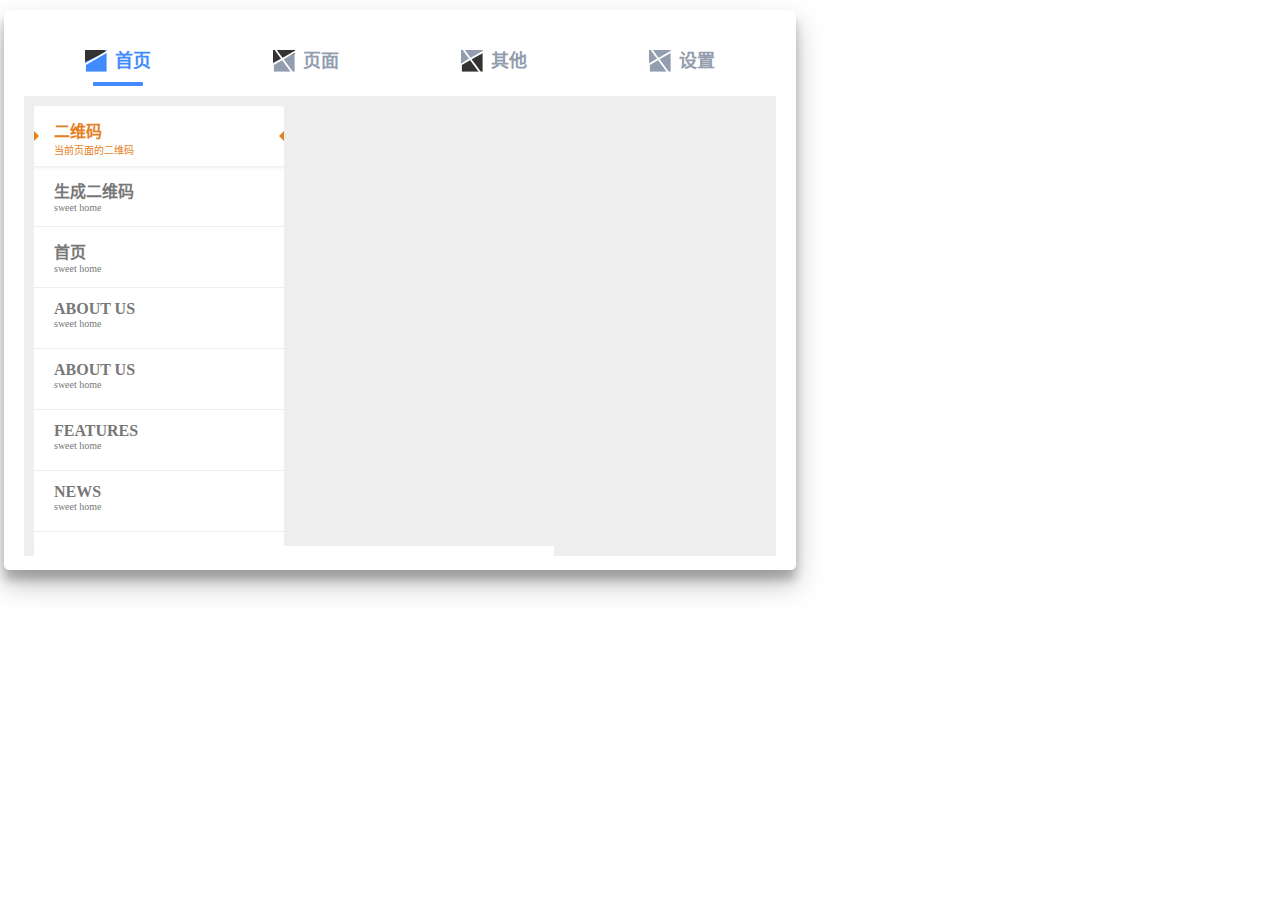
<file: html/popup.html>
<!DOCTYPE html>
<html lang="zh-CN" xmlns:me="http://www.w3.org/1999/xhtml">
<head>
    <meta charset="UTF-8">
    <title>Title</title>

    <link href='../css/popup.css' rel='stylesheet' />
    <link href='../lib/tabh.css' rel='stylesheet' />
    <link href='../lib/tabv.css' rel='stylesheet' />

    <script type="text/javascript" src="../lib/jquery-3.2.1.min.js"></script>

    <script type="text/javascript" src="../lib/qrcode.min.js"></script>
    <script type="text/javascript" src="../lib/tabv.js"></script>

    <script type="text/javascript" src="../js/popup.js"></script>
</head>
<body>

<div class="tabh">
    <input type="radio" id="tab1" name="tab-control" checked>
    <input type="radio" id="tab2" name="tab-control">
    <input type="radio" id="tab3" name="tab-control">
    <input type="radio" id="tab4" name="tab-control">
    <ul class="tabh-ul">
        <li title="首页"><label for="tab1" role="button">

            <svg viewBox="0 0 24 24">
                <rect width='24' height='24' />
                <g transform='rotate(67.5)'>
                    <rect y="-20" width='12' height='50' fill='#333' />
                </g>
                <path d='M3 66L0 50L0 16L28 0L56 16L56 50L28 66L28 100' fill='none' stroke='#fff'
                      stroke-width='2' />
            </svg>

            <br><span>首页</span></label></li>
        <li title="页面" id="page"><label for="tab2" role="button">
            <svg viewBox="0 0 24 24">
                <rect width='24' height='24' />
                <g transform='rotate(67.5)'>
                    <rect y="-25" width='13' height='50' fill='#333' />
                </g>
                <path d='M3 66L0 50L0 16L28 0L56 16L56 50L28 66L28 100' fill='none' stroke='#fff'
                      stroke-width='2' />

                <path d='M3 0L28 34L0 50L0 84L28 100L56 84L56 50L28 34' fill='none' stroke='#fff'
                      stroke-width='2' />
            </svg>
            <br><span>页面</span></label></li>
        <li title="其他"><label for="tab3" role="button">
            <svg viewBox="0 0 24 24">
                <rect width='24' height='24' fill="#333" />
                <g transform='rotate(67.5)'>
                    <rect y="-25" width='13' height='50' />
                </g>
                <path d='M3 66L0 50L0 16L28 0L56 16L56 50L28 66L28 100' fill='none' stroke='#fff'
                      stroke-width='2' />

                <path d='M3 0L28 34L0 50L0 84L28 100L56 84L56 50L28 34' fill='none' stroke='#fff'
                      stroke-width='2' />
            </svg>
            <br><span>其他</span></label></li>
        <li title="设置" id="setting"><label for="tab4" role="button">
            <svg viewBox="0 0 24 24">
                <rect width='24' height='24' />
                <path d='M3 66L0 50L0 16L28 0L56 16L56 50L28 66L28 100' fill='none' stroke='#fff'
                      stroke-width='2' />
                <path d='M3 0L28 34L0 50L0 84L28 100L56 84L56 50L28 34' fill='none' stroke='#fff'
                      stroke-width='2' />
            </svg>
            <br><span>设置</span></label></li>
    </ul>

    <div class="slider">
        <div class="indicator"></div>
    </div>
    <div class="content">
        <section class="me-section" me:section="tab1">
            <div class="container">
                <nav class="left-menu">
                    <ul class="mcd-menu">
                        <li><a href="###" me:fun="qrCode" class="mcd-a active"> <i class="fa fa-home"></i> <strong>二维码</strong>
                            <small>当前页面的二维码</small>
                        </a></li>

                        <li><a href="###" me:fun="qrText" class="mcd-a"> <i class="fa fa-edit"></i> <strong>生成二维码</strong>
                            <small>sweet home</small>
                        </a></li>

                        <li><a href="###" me:fun="goIndex" class="mcd-a"> <i class="fa fa-edit"></i> <strong>首页</strong>
                            <small>sweet home</small>
                        </a></li>

                        <li><a href="###" class="mcd-a"> <i class="fa fa-edit"></i> <strong>About us</strong>
                            <small>sweet home</small>
                        </a></li>

                        <li><a href="###" class="mcd-a"> <i class="fa fa-edit"></i> <strong>About us</strong>
                            <small>sweet home</small>
                        </a></li>

                        <li><a href="###" class="mcd-a"> <i class="fa fa-gift"></i> <strong>Features</strong>
                            <small>sweet home</small>
                        </a></li>

                        <li><a href="###" class="mcd-a"> <i class="fa fa-globe"></i> <strong>News</strong>
                            <small>sweet home</small>
                        </a></li>

                        <li><a href="###" class="mcd-a"> <i class="fa fa-comments-o"></i> <strong>Blog</strong>
                            <small>what they say</small>
                        </a>
                            <!--<ul>-->
                                <!--<li><a href="###" class="mcd-a"><i class="fa fa-globe"></i>Mission</a></li>-->
                                <!--<li><a href="###" class="mcd-a"><i class="fa fa-group"></i>Our Team</a>-->
                                    <!--<ul>-->
                                        <!--<li><a href="###" class="mcd-a"><i class="fa fa-female"></i>Leyla Sparks</a></li>-->
                                        <!--<li><a href="###" class="mcd-a"><i class="fa fa-male"></i>Gleb Ismailov</a>-->
                                            <!--<ul>-->
                                                <!--<li><a href="###" class="mcd-a"><i class="fa fa-leaf"></i>About</a></li>-->
                                                <!--<li><a href="###" class="mcd-a"><i class="fa fa-tasks"></i>Skills</a></li>-->
                                            <!--</ul>-->
                                        <!--</li>-->
                                        <!--<li><a href="###" class="mcd-a"><i class="fa fa-female"></i>Viktoria Gibbers</a></li>-->
                                    <!--</ul>-->
                                <!--</li>-->
                                <!--<li><a href="###" class="mcd-a"><i class="fa fa-trophy"></i>Rewards</a></li>-->
                                <!--<li><a href="###" class="mcd-a"><i class="fa fa-certificate"></i>Certificates</a></li>-->
                            <!--</ul>-->
                        </li>

                        <li><a href="###" class="mcd-a"> <i class="fa fa-picture-o"></i> <strong>Portfolio</strong>
                            <small>sweet home</small>
                        </a></li>

                        <li><a href="###" class="mcd-a"> <i class="fa fa-envelope-o"></i> <strong>Contacts</strong>
                            <small>drop a line</small>
                        </a></li>

                        <!--<li class="float"><a class="search">-->
                            <!--<input type="text" value="search ...">-->
                            <!--<button><i class="fa fa-search"></i></button>-->
                        <!--</a> <a href="###" class="mcd-a" class="search-mobile"> <i class="fa fa-search"></i> </a></li>-->
                    </ul>
                </nav>

                <div class="right-content" id="tab1-content">

                </div>
            </div>
        </section>
        <section class="me-section" me:section="tab2">
            <a href="../index.html" target="_blank">页面</a>
        </section>
        <section class="me-section" me:section="tab3">
            <h2>Shipping</h2>
            imperdiet doming id quod mazim placerat facer possim assum.
            Lorem ipsum dolor sit amet, consectetuer adipiscing elit, sed diam nonummy nibh euismod tincidunt ut
            laoreet dolore magna aliquam erat volutpat. Ut wisi enim ad minim veniam, quis nostrud exerci tation
            ullamcorper suscipit lobortis nisl ut aliquip ex ea commodo consequat. Duis autem vel eum iriure dolor
            in hendrerit in vulputate velit esse molestie consequat, vel illum dolore eu feugiat nulla facilisis at
            vero eros et accumsan et iusto odio dignissim qui blandit praesent luptatum zzril delenit augue duis
            dolore te feugait nulla facilisi. Nam liber tempor cum soluta nobis eleifend option congue nihil
        </section>
        <section class="t4 me-section" me:section="tab4">
            <a href="options.html" target="_blank">设置</a>
        </section>
    </div>
</div>

</body>
</html>
</file>
<file: css/popup.css>
html {
    width: 800px;
}

body {
    width: 800px;
    color: #333;
    font-family: "Raleway";
}

body h1 {
    text-align: center;
    color: #428BFF;
    font-weight: 300;
    padding: 40px 0 20px 0;
    margin: 0;
}

.left-menu{
    display: inline-block;
    vertical-align: top;
    height: 440px;
}

.right-content{
    display: inline-block;
    vertical-align: top;
    height: 440px;
    width: 520px;
    background-color: #FFF;
    overflow: scroll;
}
</file>
<file: lib/tabh.css>
.tabh {
    left: 49%;
    -webkit-transform: translateX(-50%);
    transform: translateX(-50%);
    position: relative;
    background: white;
    padding: 20px 20px 40px;
    margin-top: 10px;
    width: 94%;
    box-shadow: 0 14px 28px rgba(0, 0, 0, 0.25), 0 10px 10px rgba(0, 0, 0, 0.22);
    border-radius: 5px;
    height: 500px;
}

.tabh input[name="tab-control"] {
    display: none;
}

.tabh .content section h2, .tabh .tabh-ul li label {
    font-family: "Montserrat";
    font-weight: bold;
    font-size: 18px;
    color: #428BFF;
}

.tabh .tabh-ul {
    list-style-type: none;
    padding-left: 0;
    display: -webkit-box;
    display: -webkit-flex;
    display: -ms-flexbox;
    display: flex;
    -webkit-box-orient: horizontal;
    -webkit-box-direction: normal;
    -webkit-flex-direction: row;
    -ms-flex-direction: row;
    flex-direction: row;
    margin-bottom: 10px;
    -webkit-box-pack: justify;
    -webkit-justify-content: space-between;
    -ms-flex-pack: justify;
    justify-content: space-between;
    -webkit-box-align: end;
    -webkit-align-items: flex-end;
    -ms-flex-align: end;
    align-items: flex-end;
    -webkit-flex-wrap: wrap;
    -ms-flex-wrap: wrap;
    flex-wrap: wrap;
}

.tabh .tabh-ul li {
    box-sizing: border-box;
    -webkit-box-flex: 1;
    -webkit-flex: 1;
    -ms-flex: 1;
    flex: 1;
    width: 25%;
    padding: 0 10px;
    text-align: center;
    outline: none;
}

.tabh .tabh-ul li label {
    -webkit-transition: all 0.3s ease-in-out;
    transition: all 0.3s ease-in-out;
    color: #929daf;
    padding: 5px auto;
    overflow: hidden;
    text-overflow: ellipsis;
    display: block;
    cursor: pointer;
    -webkit-transition: all 0.2s ease-in-out;
    transition: all 0.2s ease-in-out;
    white-space: nowrap;
    -webkit-touch-callout: none;
    -webkit-user-select: none;
    -moz-user-select: none;
    -ms-user-select: none;
    user-select: none;
}

.tabh .tabh-ul li label br {
    display: none;
}

.tabh .tabh-ul li label svg {
    fill: #929daf;
    height: 1.2em;
    vertical-align: bottom;
    margin-right: 0.2em;
    -webkit-transition: all 0.2s ease-in-out;
    transition: all 0.2s ease-in-out;
}

.tabh .tabh-ul li label:hover, .tabh .tabh-ul li label:focus, .tabh .tabh-ul li label:active {
    outline: 0;
    color: #bec5cf;
}

.tabh .tabh-ul li label:hover svg, .tabh .tabh-ul li label:focus svg, .tabh .tabh-ul li label:active svg {
    fill: #bec5cf;
}

.tabh .slider {
    position: relative;
    width: 25%;
    -webkit-transition: all 0.33s cubic-bezier(0.38, 0.8, 0.32, 1.07);
    transition: all 0.33s cubic-bezier(0.38, 0.8, 0.32, 1.07);
}

.tabh .slider .indicator {
    position: relative;
    width: 50px;
    max-width: 100%;
    margin: 0 auto;
    height: 4px;
    background: #428BFF;
    border-radius: 1px;
}

.tabh .content {
    margin-top: 10px;
    overflow: hidden;
    height: 460px;
}

.tabh .content section {
    display: none;
    -webkit-animation-name: content;
    animation-name: content;
    -webkit-animation-direction: normal;
    animation-direction: normal;
    -webkit-animation-duration: 0.3s;
    animation-duration: 0.3s;
    -webkit-animation-timing-function: ease-in-out;
    animation-timing-function: ease-in-out;
    -webkit-animation-iteration-count: 1;
    animation-iteration-count: 1;
    /*line-height: 1.4;*/
    padding: 10px;
    background-color: #eee;
    overflow: hidden;
}

.tabh .content section h2 {
    color: #428BFF;
    display: none;
}

.tabh .content section h2::after {
    content: "";
    position: relative;
    display: block;
    width: 30px;
    height: 3px;
    background: #428BFF;
    margin-top: 5px;
    left: 1px;
}

.tabh input[name="tab-control"]:nth-of-type(1):checked ~ ul > li:nth-child(1) > label {
    cursor: default;
    color: #428BFF;
}

.tabh input[name="tab-control"]:nth-of-type(1):checked ~ ul > li:nth-child(1) > label svg {
    fill: #428BFF;
}

@media (max-width: 600px) {
    .tabh input[name="tab-control"]:nth-of-type(1):checked ~ ul > li:nth-child(1) > label {
        background: rgba(0, 0, 0, 0.08);
    }
}

.tabh input[name="tab-control"]:nth-of-type(1):checked ~ .slider {
    -webkit-transform: translateX(0%);
    transform: translateX(0%);
}

.tabh input[name="tab-control"]:nth-of-type(1):checked ~ .content > section:nth-child(1) {
    display: block;
}

.tabh input[name="tab-control"]:nth-of-type(2):checked ~ ul > li:nth-child(2) > label {
    cursor: default;
    color: #428BFF;
}

.tabh input[name="tab-control"]:nth-of-type(2):checked ~ ul > li:nth-child(2) > label svg {
    fill: #428BFF;
}

@media (max-width: 600px) {
    .tabh input[name="tab-control"]:nth-of-type(2):checked ~ ul > li:nth-child(2) > label {
        background: rgba(0, 0, 0, 0.08);
    }
}

.tabh input[name="tab-control"]:nth-of-type(2):checked ~ .slider {
    -webkit-transform: translateX(100%);
    transform: translateX(100%);
}

.tabh input[name="tab-control"]:nth-of-type(2):checked ~ .content > section:nth-child(2) {
    display: block;
}

.tabh input[name="tab-control"]:nth-of-type(3):checked ~ ul > li:nth-child(3) > label {
    cursor: default;
    color: #428BFF;
}

.tabh input[name="tab-control"]:nth-of-type(3):checked ~ ul > li:nth-child(3) > label svg {
    fill: #428BFF;
}

@media (max-width: 600px) {
    .tabh input[name="tab-control"]:nth-of-type(3):checked ~ ul > li:nth-child(3) > label {
        background: rgba(0, 0, 0, 0.08);
    }
}

.tabh input[name="tab-control"]:nth-of-type(3):checked ~ .slider {
    -webkit-transform: translateX(200%);
    transform: translateX(200%);
}

.tabh input[name="tab-control"]:nth-of-type(3):checked ~ .content > section:nth-child(3) {
    display: block;
}

.tabh input[name="tab-control"]:nth-of-type(4):checked ~ ul > li:nth-child(4) > label {
    cursor: default;
    color: #428BFF;
}

.tabh input[name="tab-control"]:nth-of-type(4):checked ~ ul > li:nth-child(4) > label svg {
    fill: #428BFF;
}

@media (max-width: 600px) {
    .tabh input[name="tab-control"]:nth-of-type(4):checked ~ ul > li:nth-child(4) > label {
        background: rgba(0, 0, 0, 0.08);
    }
}

.tabh input[name="tab-control"]:nth-of-type(4):checked ~ .slider {
    -webkit-transform: translateX(300%);
    transform: translateX(300%);
}

.tabh input[name="tab-control"]:nth-of-type(4):checked ~ .content > section:nth-child(4) {
    display: block;
}

@-webkit-keyframes content {
    from {
        opacity: 0;
        -webkit-transform: translateY(5%);
        transform: translateY(5%);
    }
    to {
        opacity: 1;
        -webkit-transform: translateY(0%);
        transform: translateY(0%);
    }
}

@keyframes content {
    from {
        opacity: 0;
        -webkit-transform: translateY(5%);
        transform: translateY(5%);
    }
    to {
        opacity: 1;
        -webkit-transform: translateY(0%);
        transform: translateY(0%);
    }
}

@media (max-width: 600px) {
    .tabh .tabh-ul li label {
        padding: 5px;
        border-radius: 5px;
    }

    .tabh .tabh-ul li label span {
        display: none;
    }

    .tabh .slider {
        display: none;
    }

    .tabh .content {
        margin-top: 20px;
    }

    .tabs .content section h2 {
        display: block;
    }
}
</file>
<file: lib/tabv.css>
.clearfix:before,
.clearfix:after {
    content: " ";
    display: table;
}

.clearfix:after {
    clear: both;
}

.clearfix {
    *zoom: 1;
}

.container {
    position: relative;
    /*margin: 0px auto;*/
    /*padding: 50px 0;*/
    clear: both;
}

/*@media only screen and (min-width: 1200px) {*/
    /*.container {*/
        /*width: 1210px;*/
    /*}*/
/*}*/

/*@media only screen and (min-width: 960px) and (max-width: 1199px) {*/
    /*.container {*/
        /*width: 1030px;*/
    /*}*/
/*}*/

/*@media only screen and (min-width: 768px) and (max-width: 959px) {*/
    /*.container {*/
        /*width: 682px;*/
    /*}*/
/*}*/

/*@media only screen and (min-width: 480px) and (max-width: 767px) {*/
    /*.container {*/
        /*width: 428px;*/
        /*margin: 0 auto;*/
    /*}*/
/*}*/

/*@media only screen and (max-width: 479px) {*/
    /*.container {*/
        /*width: 320px;*/
        /*margin: 0 auto;*/
    /*}*/
/*}*/

.mcd-menu {
    list-style: none;
    padding: 0;
    margin: 0;
    background: #FFF;
    /*height: 100px;*/
    height: 440px;
    border-radius: 2px;
    -moz-border-radius: 2px;
    -webkit-border-radius: 2px;

    /* == */
    width: 250px;
    /* == */

    overflow: scroll;
}

.mcd-menu li {
    position: relative;
    /*float:left;*/
}

.mcd-menu li a {
    outline: none;
    display: block;
    text-decoration: none;
    padding: 12px 20px;
    color: #777;
    /*text-align: center;
    border-right: 1px solid #E7E7E7;*/

    /* == */
    text-align: left;
    height: 36px;
    position: relative;
    border-bottom: 1px solid #EEE;
    /* == */
}

.mcd-menu li a i {
    /*display: block;
    font-size: 30px;
    margin-bottom: 10px;*/

    /* == */
    float: left;
    font-size: 20px;
    margin: 0 10px 0 0;
    /* == */

}

/* == */
.mcd-menu li a p {
    float: left;
    margin: 0;
}

/* == */

.mcd-menu li a strong {
    display: block;
    text-transform: uppercase;
}

.mcd-menu li a small {
    display: block;
    font-size: 10px;
}

.mcd-menu li a i, .mcd-menu li a strong, .mcd-menu li a small {
    position: relative;

    transition: all 300ms linear;
    -o-transition: all 300ms linear;
    -ms-transition: all 300ms linear;
    -moz-transition: all 300ms linear;
    -webkit-transition: all 300ms linear;
}

.mcd-menu li:hover > a i {
    opacity: 1;
    -webkit-animation: moveFromTop 300ms ease-in-out;
    -moz-animation: moveFromTop 300ms ease-in-out;
    -ms-animation: moveFromTop 300ms ease-in-out;
    -o-animation: moveFromTop 300ms ease-in-out;
    animation: moveFromTop 300ms ease-in-out;
}

.mcd-menu li:hover a strong {
    opacity: 1;
    -webkit-animation: moveFromLeft 300ms ease-in-out;
    -moz-animation: moveFromLeft 300ms ease-in-out;
    -ms-animation: moveFromLeft 300ms ease-in-out;
    -o-animation: moveFromLeft 300ms ease-in-out;
    animation: moveFromLeft 300ms ease-in-out;
}

.mcd-menu li:hover a small {
    opacity: 1;
    -webkit-animation: moveFromRight 300ms ease-in-out;
    -moz-animation: moveFromRight 300ms ease-in-out;
    -ms-animation: moveFromRight 300ms ease-in-out;
    -o-animation: moveFromRight 300ms ease-in-out;
    animation: moveFromRight 300ms ease-in-out;
}

.mcd-menu li:hover > a {
    color: #e67e22;
}

.mcd-menu li a.active {
    position: relative;
    color: #e67e22;
    border: 0;
    /*border-top: 4px solid #e67e22;
    border-bottom: 4px solid #e67e22;
    margin-top: -4px;*/
    box-shadow: 0 0 5px #DDD;
    -moz-box-shadow: 0 0 5px #DDD;
    -webkit-box-shadow: 0 0 5px #DDD;

    /* == */
    border-left: 4px solid #e67e22;
    border-right: 4px solid #e67e22;
    margin: 0 -4px;
    /* == */
}

.mcd-menu li a.active:before {
    content: "";
    position: absolute;
    /*top: 0;
    left: 45%;
    border-top: 5px solid #e67e22;
    border-left: 5px solid transparent;
    border-right: 5px solid transparent;*/

    /* == */
    top: 42%;
    left: 0;
    border-left: 5px solid #e67e22;
    border-top: 5px solid transparent;
    border-bottom: 5px solid transparent;
    /* == */
}

/* == */
.mcd-menu li a.active:after {
    content: "";
    position: absolute;
    top: 42%;
    right: 0;
    border-right: 5px solid #e67e22;
    border-top: 5px solid transparent;
    border-bottom: 5px solid transparent;
}

/* == */

@-webkit-keyframes moveFromTop {
    from {
        opacity: 0;
        -webkit-transform: translateY(200%);
        -moz-transform: translateY(200%);
        -ms-transform: translateY(200%);
        -o-transform: translateY(200%);
        transform: translateY(200%);
    }
    to {
        opacity: 1;
        -webkit-transform: translateY(0%);
        -moz-transform: translateY(0%);
        -ms-transform: translateY(0%);
        -o-transform: translateY(0%);
        transform: translateY(0%);
    }
}

@-webkit-keyframes moveFromLeft {
    from {
        opacity: 0;
        -webkit-transform: translateX(200%);
        -moz-transform: translateX(200%);
        -ms-transform: translateX(200%);
        -o-transform: translateX(200%);
        transform: translateX(200%);
    }
    to {
        opacity: 1;
        -webkit-transform: translateX(0%);
        -moz-transform: translateX(0%);
        -ms-transform: translateX(0%);
        -o-transform: translateX(0%);
        transform: translateX(0%);
    }
}

@-webkit-keyframes moveFromRight {
    from {
        opacity: 0;
        -webkit-transform: translateX(-200%);
        -moz-transform: translateX(-200%);
        -ms-transform: translateX(-200%);
        -o-transform: translateX(-200%);
        transform: translateX(-200%);
    }
    to {
        opacity: 1;
        -webkit-transform: translateX(0%);
        -moz-transform: translateX(0%);
        -ms-transform: translateX(0%);
        -o-transform: translateX(0%);
        transform: translateX(0%);
    }
}

.mcd-menu li ul,
.mcd-menu li ul li ul {
    position: absolute;
    height: auto;
    min-width: 200px;
    padding: 0;
    margin: 0;
    background: #FFF;
    /*border-top: 4px solid #e67e22;*/
    opacity: 0;
    visibility: hidden;
    transition: all 300ms linear;
    -o-transition: all 300ms linear;
    -ms-transition: all 300ms linear;
    -moz-transition: all 300ms linear;
    -webkit-transition: all 300ms linear;
    /*top: 130px;*/
    z-index: 1000;

    /* == */
    left: 280px;
    top: 0px;
    border-left: 4px solid #e67e22;
    /* == */
}

.mcd-menu li ul:before {
    content: "";
    position: absolute;
    /*top: -8px;
    left: 23%;
    border-bottom: 5px solid #e67e22;
    border-left: 5px solid transparent;
    border-right: 5px solid transparent;*/

    /* == */
    top: 25px;
    left: -9px;
    border-right: 5px solid #e67e22;
    border-bottom: 5px solid transparent;
    border-top: 5px solid transparent;
    /* == */
}

.mcd-menu li:hover > ul,
.mcd-menu li ul li:hover > ul {
    display: block;
    opacity: 1;
    visibility: visible;
    /*top: 100px;*/

    /* == */
    left: 250px;
    /* == */
}

/*.mcd-menu li ul li {
  float: none;
}*/
.mcd-menu li ul li a {
    padding: 10px;
    text-align: left;
    border: 0;
    border-bottom: 1px solid #EEE;

    /* == */
    height: auto;
    /* == */
}

.mcd-menu li ul li a i {
    font-size: 16px;
    display: inline-block;
    margin: 0 10px 0 0;
}

.mcd-menu li ul li ul {
    left: 230px;
    top: 0;
    border: 0;
    border-left: 4px solid #e67e22;
}

.mcd-menu li ul li ul:before {
    content: "";
    position: absolute;
    top: 15px;
    /*left: -14px;*/
    /* == */
    left: -9px;
    /* == */
    border-right: 5px solid #e67e22;
    border-bottom: 5px solid transparent;
    border-top: 5px solid transparent;
}

.mcd-menu li ul li:hover > ul {
    top: 0px;
    left: 200px;
}

/*.mcd-menu li.float {
  float: right;
}*/
.mcd-menu li a.search {
    /*padding: 29px 20px 30px 10px;*/
    padding: 10px 10px 15px 10px;
    clear: both;
}

.mcd-menu li a.search i {
    margin: 0;
    display: inline-block;
    font-size: 18px;
}

.mcd-menu li a.search input {
    border: 1px solid #EEE;
    padding: 10px;
    background: #FFF;
    outline: none;
    color: #777;

    /* == */
    width: 170px;
    float: left;
    /* == */
}

.mcd-menu li a.search button {
    border: 1px solid #e67e22;
    /*padding: 10px;*/
    background: #e67e22;
    outline: none;
    color: #FFF;
    margin-left: -4px;

    /* == */
    float: left;
    padding: 10px 10px 11px 10px;
    /* == */
}

.mcd-menu li a.search input:focus {
    border: 1px solid #e67e22;
}

.search-mobile {
    display: none !important;
    background: #e67e22;
    border-left: 1px solid #e67e22;
    border-radius: 0 3px 3px 0;
}

.search-mobile i {
    color: #FFF;
    margin: 0 !important;
}

@media only screen and (min-width: 960px) and (max-width: 1199px) {
    .mcd-menu {
        margin-left: 10px;
    }
}

@media only screen and (min-width: 768px) and (max-width: 959px) {
    .mcd-menu {
        width: 200px;
    }

    .mcd-menu li a {
        height: 30px;
    }

    .mcd-menu li a i {
        font-size: 22px;
    }

    .mcd-menu li a strong {
        font-size: 12px;
    }

    .mcd-menu li a small {
        font-size: 10px;
    }

    .mcd-menu li a.search input {
        width: 120px;
        font-size: 12px;
    }

    .mcd-menu li a.search buton {
        padding: 8px 10px 9px 10px;
    }

    .mcd-menu li > ul {
        min-width: 180px;
    }

    .mcd-menu li:hover > ul {
        min-width: 180px;
        left: 200px;
    }

    .mcd-menu li ul li > ul, .mcd-menu li ul li ul li > ul {
        min-width: 150px;
    }

    .mcd-menu li ul li:hover > ul {
        left: 180px;
        min-width: 150px;
    }

    .mcd-menu li ul li ul li:hover > ul {
        left: 150px;
        min-width: 150px;
    }

    .mcd-menu li ul a {
        font-size: 12px;
    }

    .mcd-menu li ul a i {
        font-size: 14px;
    }
}

@media only screen and (min-width: 480px) and (max-width: 767px) {

    .mcd-menu {
        width: 50px;
    }

    .mcd-menu li a {
        position: relative;
        padding: 12px 16px;
        height: 20px;
    }

    .mcd-menu li a small {
        display: none;
    }

    .mcd-menu li a strong {
        display: none;
    }

    .mcd-menu li a:hover strong, .mcd-menu li a.active strong {
        display: block;
        font-size: 10px;
        padding: 3px 0;
        position: absolute;
        bottom: 0px;
        left: 0;
        background: #e67e22;
        color: #FFF;
        min-width: 100%;
        text-transform: lowercase;
        font-weight: normal;
        text-align: center;
    }

    .mcd-menu li .search {
        display: none;
    }

    .mcd-menu li > ul {
        min-width: 180px;
        left: 70px;
    }

    .mcd-menu li:hover > ul {
        min-width: 180px;
        left: 50px;
    }

    .mcd-menu li ul li > ul, .mcd-menu li ul li ul li > ul {
        min-width: 150px;
    }

    .mcd-menu li ul li:hover > ul {
        left: 180px;
        min-width: 150px;
    }

    .mcd-menu li ul li ul li > ul {
        left: 35px;
        top: 45px;
        border: 0;
        border-top: 4px solid #e67e22;
    }

    .mcd-menu li ul li ul li > ul:before {
        left: 30px;
        top: -9px;
        border: 0;
        border-bottom: 5px solid #e67e22;
        border-left: 5px solid transparent;
        border-right: 5px solid transparent;
    }

    .mcd-menu li ul li ul li:hover > ul {
        left: 30px;
        min-width: 150px;
        top: 35px;
    }

    .mcd-menu li ul a {
        font-size: 12px;
    }

    .mcd-menu li ul a i {
        font-size: 14px;
    }

}

@media only screen and (max-width: 479px) {
    .mcd-menu {
        width: 50px;
    }

    .mcd-menu li a {
        position: relative;
        padding: 12px 16px;
        height: 20px;
    }

    .mcd-menu li a small {
        display: none;
    }

    .mcd-menu li a strong {
        display: none;
    }

    .mcd-menu li a:hover strong, .mcd-menu li a.active strong {
        display: block;
        font-size: 10px;
        padding: 3px 0;
        position: absolute;
        bottom: 0px;
        left: 0;
        background: #e67e22;
        color: #FFF;
        min-width: 100%;
        text-transform: lowercase;
        font-weight: normal;
        text-align: center;
    }

    .mcd-menu li .search {
        display: none;
    }

    .mcd-menu li > ul {
        min-width: 180px;
        left: 70px;
    }

    .mcd-menu li:hover > ul {
        min-width: 180px;
        left: 50px;
    }

    .mcd-menu li ul li > ul, .mcd-menu li ul li ul li > ul {
        min-width: 150px;
    }

    .mcd-menu li ul li:hover > ul {
        left: 180px;
        min-width: 150px;
    }

    .mcd-menu li ul li ul li > ul {
        left: 35px;
        top: 45px;
        border: 0;
        border-top: 4px solid #e67e22;
    }

    .mcd-menu li ul li ul li > ul:before {
        left: 30px;
        top: -9px;
        border: 0;
        border-bottom: 5px solid #e67e22;
        border-left: 5px solid transparent;
        border-right: 5px solid transparent;
    }

    .mcd-menu li ul li ul li:hover > ul {
        left: 30px;
        min-width: 150px;
        top: 35px;
    }

    .mcd-menu li ul a {
        font-size: 12px;
    }

    .mcd-menu li ul a i {
        font-size: 14px;
    }

}
</file>
